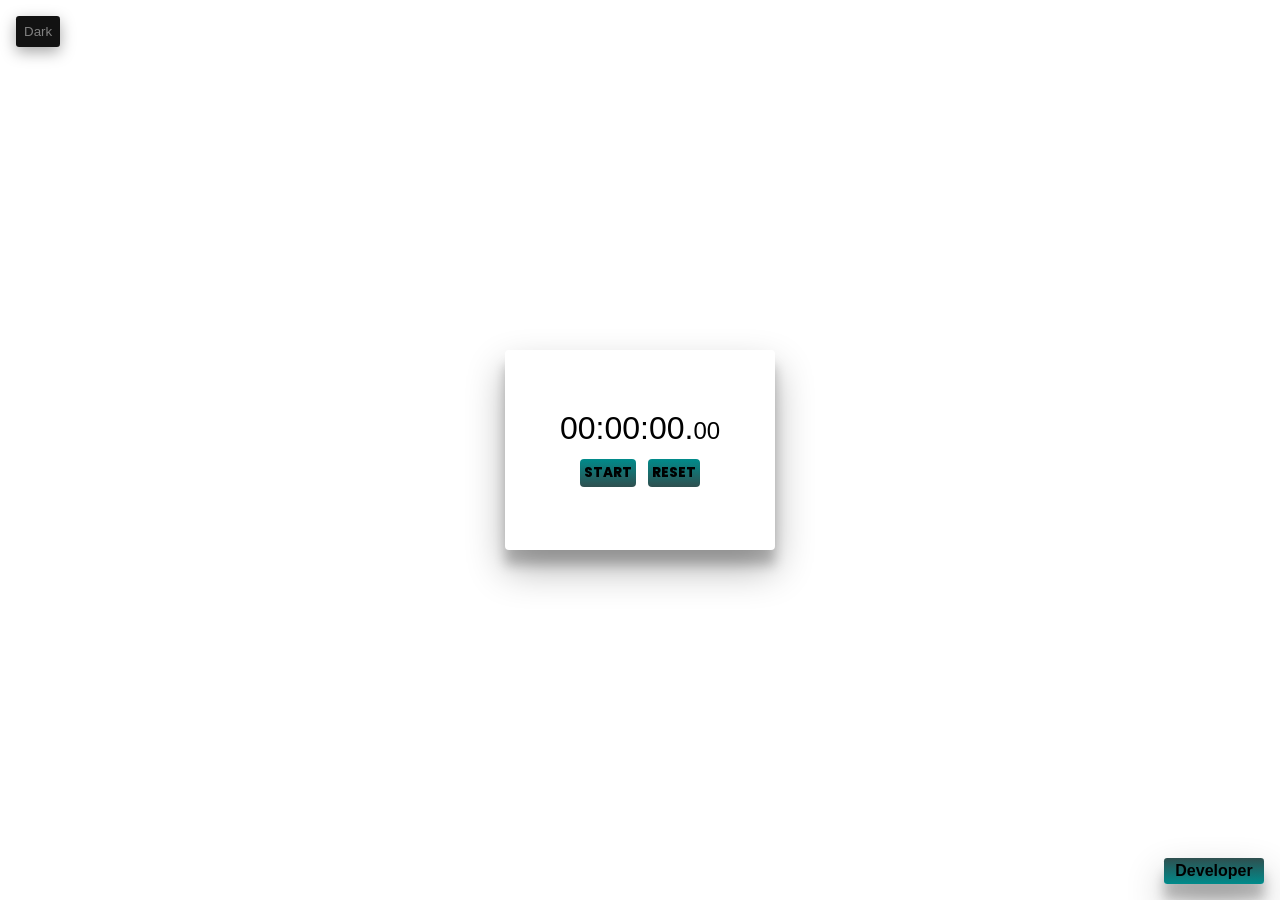
<file: index.html>
<!DOCTYPE html>
<html lang="en">
<head>
    <meta charset="UTF-8">
    <meta http-equiv="X-UA-Compatible" content="IE=edge">
    <meta name="viewport" content="width=device-width, initial-scale=1.0">
    <title>Stopwatch</title>
    <link rel="stylesheet" href="style.css">
    <script src="script.js" defer></script>
    <style>
        @import url('https://fonts.googleapis.com/css2?family=Poppins:wght@200&display=swap');
    </style>
</head>
<body>
    <div class="theme-button-section">
        <button type="button" id="theme">Dark</button>
    </div>
    <div class="root">
        <div class="watch-section">
            00:00:00.<span id="milisecond">00</span>
        </div>
        <div class="button-section">
            <button type="button" id="start">START</button>
            <button type="button" id="reset">RESET</button>
        </div>
    </div>
    <footer>
        <a href="information.html" target="_blank" id="developer" title="Developer">Developer</a>
    </footer>
</body>
</html>
</file>
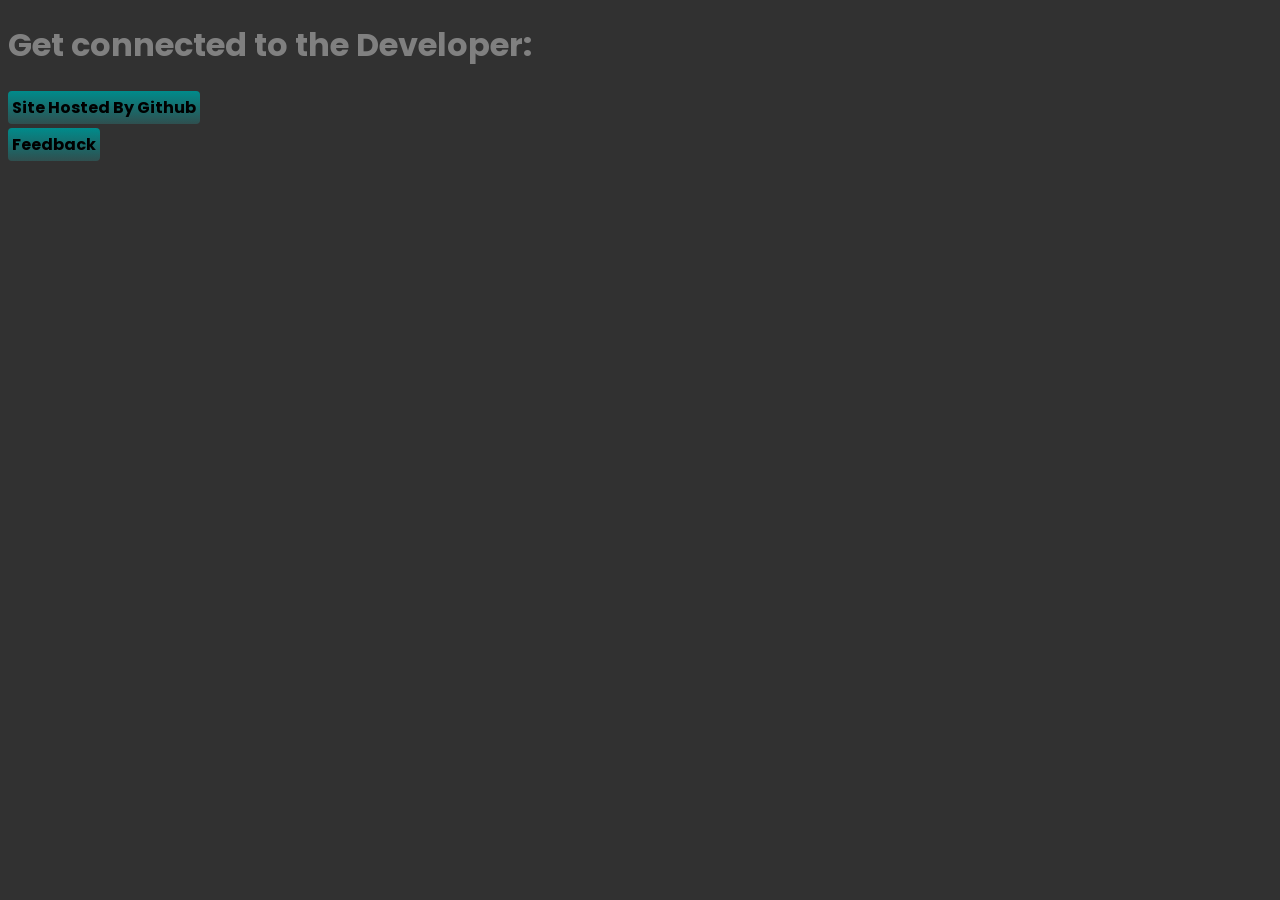
<file: information.html>
<!DOCTYPE html>
<html lang="en">
<head>
    <meta charset="UTF-8">
    <meta http-equiv="X-UA-Compatible" content="IE=edge">
    <meta name="viewport" content="width=device-width, initial-scale=1.0">
    <title></title>
    <style>
        @import url('https://fonts.googleapis.com/css2?family=Poppins:wght@200&display=swap');
    </style>
    <style>
        * {
            color: gray;
            font-family: "Poppins", sans-serif;
        }

        body {
            background: #313131;
        }

        a {
            display: block;
            text-decoration: none;
            background: linear-gradient(darkcyan, darkslategray);
            color: black;
            padding: 0.25rem;
            width: fit-content;
            font-weight: 700;
            margin-bottom: 0.25rem;
            border-radius: 0.25rem;
        }
    </style>
</head>
<body>
    <h1>Get connected to the Developer:</h1>
    <a href="https://runch02.github.io/runch.github.io/" target="_blank">Site Hosted By Github</a>
<!--     <a href="https://runch.netlify.app" target="_blank">Site Hosted By Netlify</a> -->
    <a href="mailto:runch762@gmail.com" target="_blank">Feedback</a>
</body>
</html>
</file>
<file: style.css>
* {
    padding: 0;
    margin: 0;
    box-sizing: border-box;
    font-family: sans-serif;
}

button, a, input, textarea, * {
    outline: none;
}

body {
    text-align: center;
    display: flex;
    justify-content: center;
    align-items: center;
    min-height: 100vh;
}

#theme {
    color: gray;
    background: #121212;
    border: hidden;
    border-radius: 0.2rem;
    padding: 0.5rem;
    cursor: pointer;
    font-weight: 400;
    position: absolute;
    z-index: 1;
    top: 1rem;
    left: 1rem;
    box-shadow: rgba(0, 0, 0, 0.35) 0px 5px 15px;
}

.root {
    display: flex;
    justify-content: center;
    align-items: center;
    flex-direction: column;
    width: 270px;
    height: 200px;
    border-radius: 0.25rem;
    box-shadow: rgba(0, 0, 0, 0.3) 0px 19px 38px, rgba(0, 0, 0, 0.22) 0px 15px 12px;
    padding: 0.5rem;
    /* font-family: "Poppins", sans-serif; */
}

.root .watch-section {
    font-size: 2rem;
    margin: 0.5rem;
}

.root .watch-section #milisecond {
    font-size: 1.5rem;
}

.root .button-section {
    margin-bottom: 0.5rem;
}

.root .button-section button{
    color: black;
    background: linear-gradient(darkcyan, darkslategray);
    border: hidden;
    outline: none;
    border-radius: 0.25rem;
    padding: 0.25rem;
    font-family: "Poppins", sans-serif;
    font-weight: 800;
    cursor: pointer;
    margin: 0.25rem;
}


footer a {
    color: black;
    font-weight: 700;
    background: linear-gradient(darkslategray, darkcyan);
    text-decoration: none;
    width: 100px;
    text-align: center;
    padding: 0.25rem;
    border-radius: 0.2rem;
    box-shadow: rgba(0, 0, 0, 0.3) 0px 19px 38px, rgba(0, 0, 0, 0.22) 0px 15px 12px;
    position: absolute;
    right: 1rem;
    bottom: 1rem;
}
</file>
